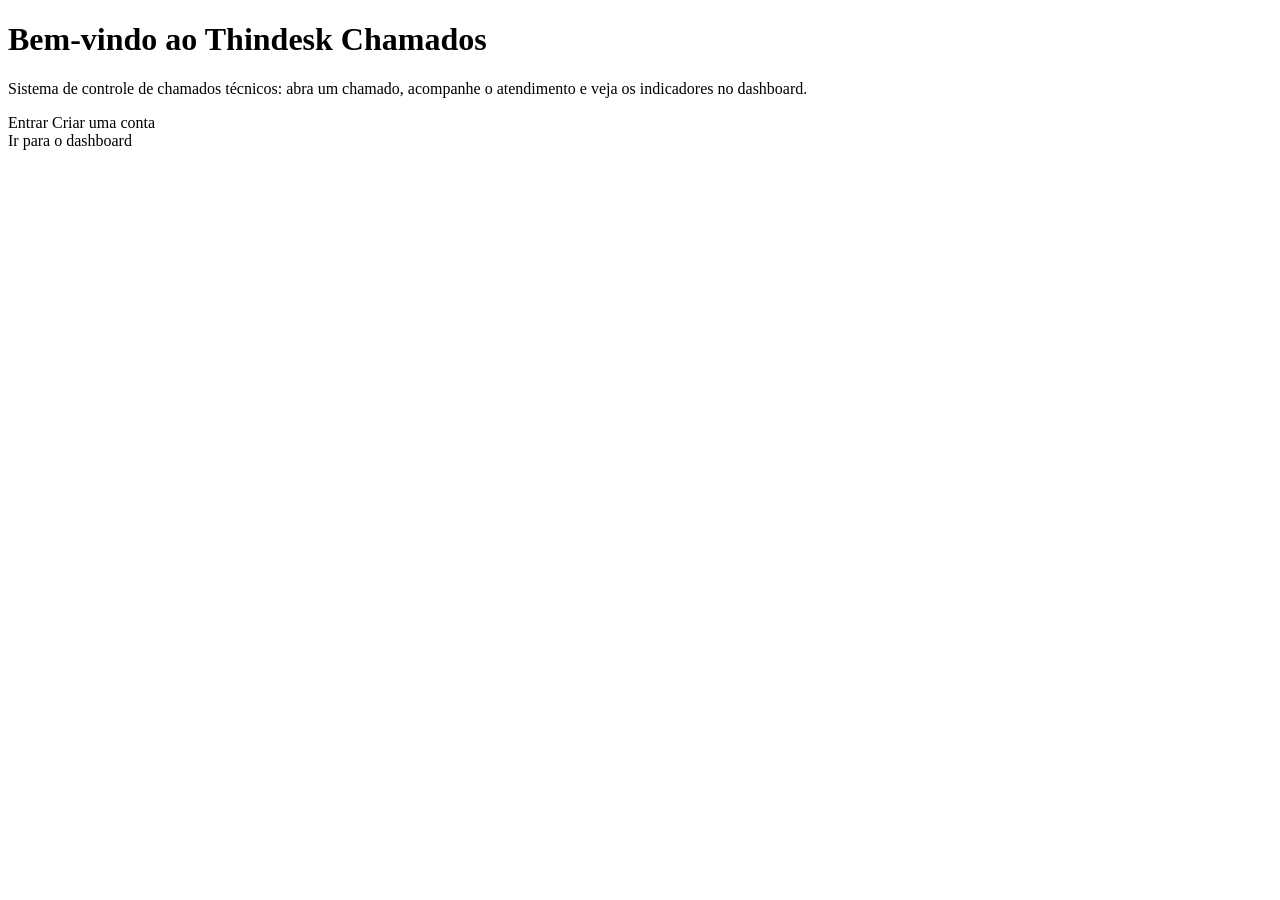
<file: src/main/resources/templates/index.html>
<!DOCTYPE html>
<html xmlns:th="http://www.thymeleaf.org"
      xmlns:sec="http://www.thymeleaf.org/extras/spring-security">
<head th:replace="~{fragments/layout :: head('Início')}"></head>
<body>
<header th:replace="~{fragments/layout :: navbar}"></header>

<main class="container">
    <div class="card">
        <h1>Bem-vindo ao Thindesk Chamados</h1>
        <p class="texto-suave">
            Sistema de controle de chamados técnicos: abra um chamado, acompanhe o atendimento
            e veja os indicadores no dashboard.
        </p>

        <!-- Visitante -->
        <div sec:authorize="isAnonymous()">
            <a th:href="@{/login}" class="btn">Entrar</a>
            <a th:href="@{/cadastro}">Criar uma conta</a>
        </div>

        <!-- Logado -->
        <div sec:authorize="isAuthenticated()">
            <a th:href="@{/dashboard}" class="btn">Ir para o dashboard</a>
        </div>
    </div>
</main>

<footer th:replace="~{fragments/layout :: footer}"></footer>
</body>
</html>
</file>
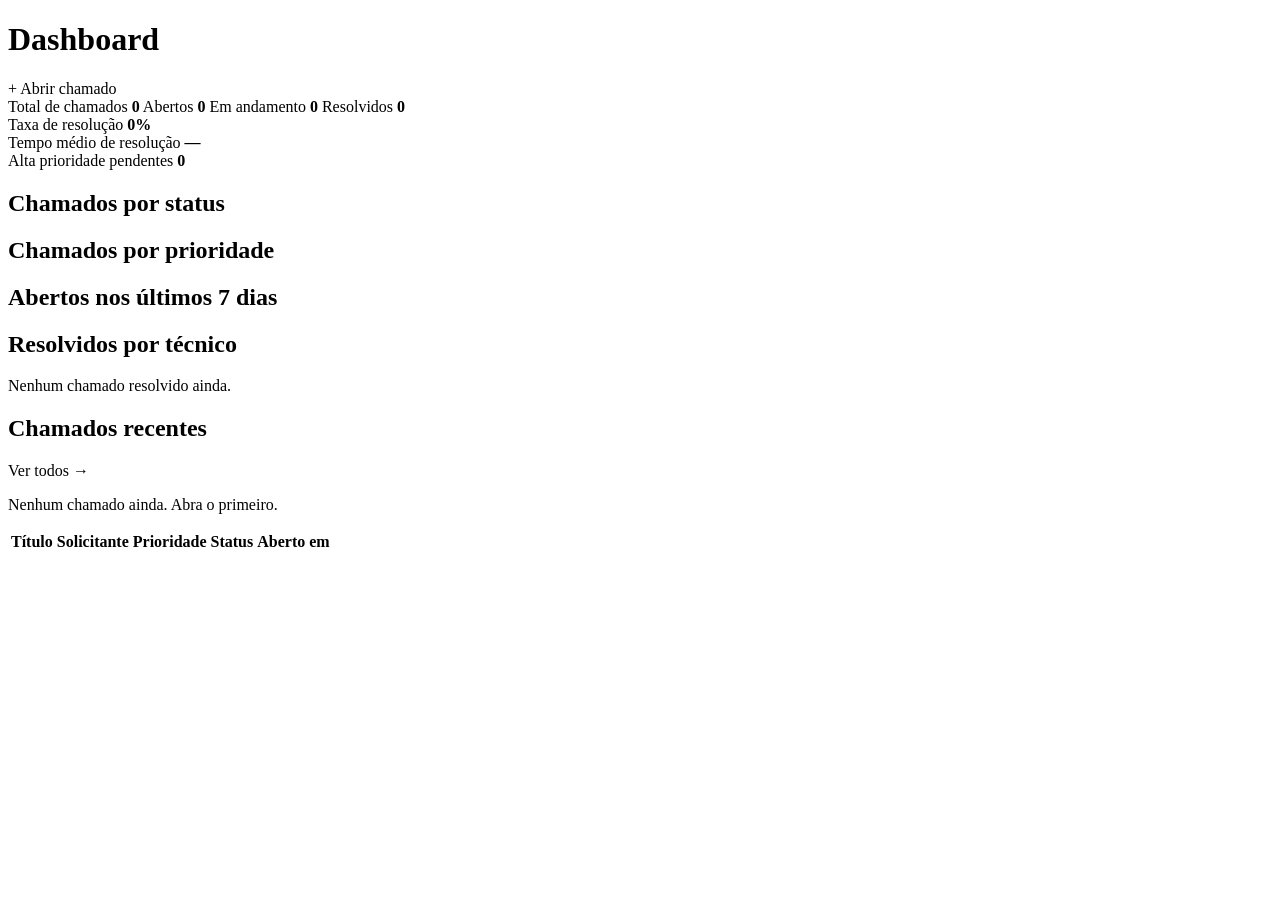
<file: src/main/resources/templates/dashboard.html>
<!DOCTYPE html>
<html xmlns:th="http://www.thymeleaf.org"
      xmlns:sec="http://www.thymeleaf.org/extras/spring-security">
<head th:replace="~{fragments/layout :: head('Dashboard')}"></head>
<body>
<header th:replace="~{fragments/layout :: navbar}"></header>

<main class="container container-largo" th:object="${resumo}">

    <div class="topo-pagina">
        <div>
            <h1>Dashboard</h1>
            <p class="texto-suave" th:text="${veTodos} ? 'Visão geral de todos os chamados do sistema' : 'Visão geral dos seus chamados'"></p>
        </div>
        <a th:href="@{/chamados/novo}" class="btn">+ Abrir chamado</a>
    </div>

    <!-- ===== Indicadores principais ===== -->
    <section class="indicadores">
        <a class="indicador" th:href="@{/chamados}">
            <span class="indicador-rotulo">Total de chamados</span>
            <strong class="indicador-valor" th:text="*{total}">0</strong>
        </a>
        <a class="indicador borda-ABERTO" th:href="@{/chamados(status='ABERTO')}">
            <span class="indicador-rotulo">Abertos</span>
            <strong class="indicador-valor" th:text="*{abertos}">0</strong>
        </a>
        <a class="indicador borda-EM_ANDAMENTO" th:href="@{/chamados(status='EM_ANDAMENTO')}">
            <span class="indicador-rotulo">Em andamento</span>
            <strong class="indicador-valor" th:text="*{emAndamento}">0</strong>
        </a>
        <a class="indicador borda-RESOLVIDO" th:href="@{/chamados(status='RESOLVIDO')}">
            <span class="indicador-rotulo">Resolvidos</span>
            <strong class="indicador-valor" th:text="*{resolvidos}">0</strong>
        </a>
    </section>

    <section class="indicadores">
        <div class="indicador">
            <span class="indicador-rotulo">Taxa de resolução</span>
            <strong class="indicador-valor" th:text="*{taxaResolucao} + '%'">0%</strong>
        </div>
        <div class="indicador">
            <span class="indicador-rotulo">Tempo médio de resolução</span>
            <strong class="indicador-valor" th:text="*{tempoMedioResolucao}">—</strong>
        </div>
        <div class="indicador borda-prio-ALTA">
            <span class="indicador-rotulo">Alta prioridade pendentes</span>
            <strong class="indicador-valor" th:text="*{altaPendentes}">0</strong>
        </div>
    </section>

    <!-- ===== Gráficos ===== -->
    <section class="grade-2">
        <div class="card">
            <h2>Chamados por status</h2>
            <div class="barra-linha" th:each="b : *{porStatus}">
                <span class="barra-rotulo" th:text="${b.rotulo}"></span>
                <div class="barra-trilho">
                    <div class="barra-preenchida" th:classappend="${b.classe}"
                         th:style="'width:' + ${b.percentual} + '%'"></div>
                </div>
                <span class="barra-valor" th:text="${b.valor}"></span>
            </div>
        </div>

        <div class="card">
            <h2>Chamados por prioridade</h2>
            <div class="barra-linha" th:each="b : *{porPrioridade}">
                <span class="barra-rotulo" th:text="${b.rotulo}"></span>
                <div class="barra-trilho">
                    <div class="barra-preenchida" th:classappend="${b.classe}"
                         th:style="'width:' + ${b.percentual} + '%'"></div>
                </div>
                <span class="barra-valor" th:text="${b.valor}"></span>
            </div>
        </div>
    </section>

    <section class="grade-2">
        <div class="card">
            <h2>Abertos nos últimos 7 dias</h2>
            <div class="colunas">
                <div class="coluna" th:each="b : *{ultimosDias}">
                    <div class="coluna-area">
                        <div class="coluna-barra" th:style="'height:' + ${b.percentual} + '%'"></div>
                    </div>
                    <span class="coluna-valor" th:text="${b.valor}"></span>
                    <span class="coluna-rotulo" th:text="${b.rotulo}"></span>
                </div>
            </div>
        </div>

        <div class="card">
            <h2>Resolvidos por técnico</h2>
            <p th:if="${#lists.isEmpty(resumo.porTecnico)}" class="texto-suave">Nenhum chamado resolvido ainda.</p>
            <div class="barra-linha" th:each="b : *{porTecnico}">
                <span class="barra-rotulo" th:text="${b.rotulo}"></span>
                <div class="barra-trilho">
                    <div class="barra-preenchida" th:style="'width:' + ${b.percentual} + '%'"></div>
                </div>
                <span class="barra-valor" th:text="${b.valor}"></span>
            </div>
        </div>
    </section>

    <!-- ===== Chamados recentes ===== -->
    <section class="card">
        <div class="topo-pagina">
            <h2>Chamados recentes</h2>
            <a th:href="@{/chamados}">Ver todos &rarr;</a>
        </div>
        <p th:if="${#lists.isEmpty(resumo.recentes)}" class="texto-suave">
            Nenhum chamado ainda. <a th:href="@{/chamados/novo}">Abra o primeiro.</a>
        </p>
        <table th:unless="${#lists.isEmpty(resumo.recentes)}">
            <thead>
            <tr>
                <th>Título</th>
                <th th:if="${veTodos}">Solicitante</th>
                <th>Prioridade</th>
                <th>Status</th>
                <th>Aberto em</th>
            </tr>
            </thead>
            <tbody>
            <tr th:each="c : *{recentes}">
                <td><a th:href="@{/chamados/{id}(id=${c.id})}" th:text="${c.titulo}"></a></td>
                <td th:if="${veTodos}" th:text="${nomes.get(c.solicitanteId) ?: '—'}"></td>
                <td><span class="badge" th:classappend="${'prio-' + c.prioridade}"
                          th:text="${c.prioridade != null ? c.prioridade.rotulo : 'Média'}"></span></td>
                <td><span class="badge" th:classappend="${'status-' + c.status}" th:text="${c.status.rotulo}"></span></td>
                <td th:text="${#temporals.format(c.dataAbertura, 'dd/MM/yyyy HH:mm')}"></td>
            </tr>
            </tbody>
        </table>
    </section>
</main>

<footer th:replace="~{fragments/layout :: footer}"></footer>
</body>
</html>
</file>
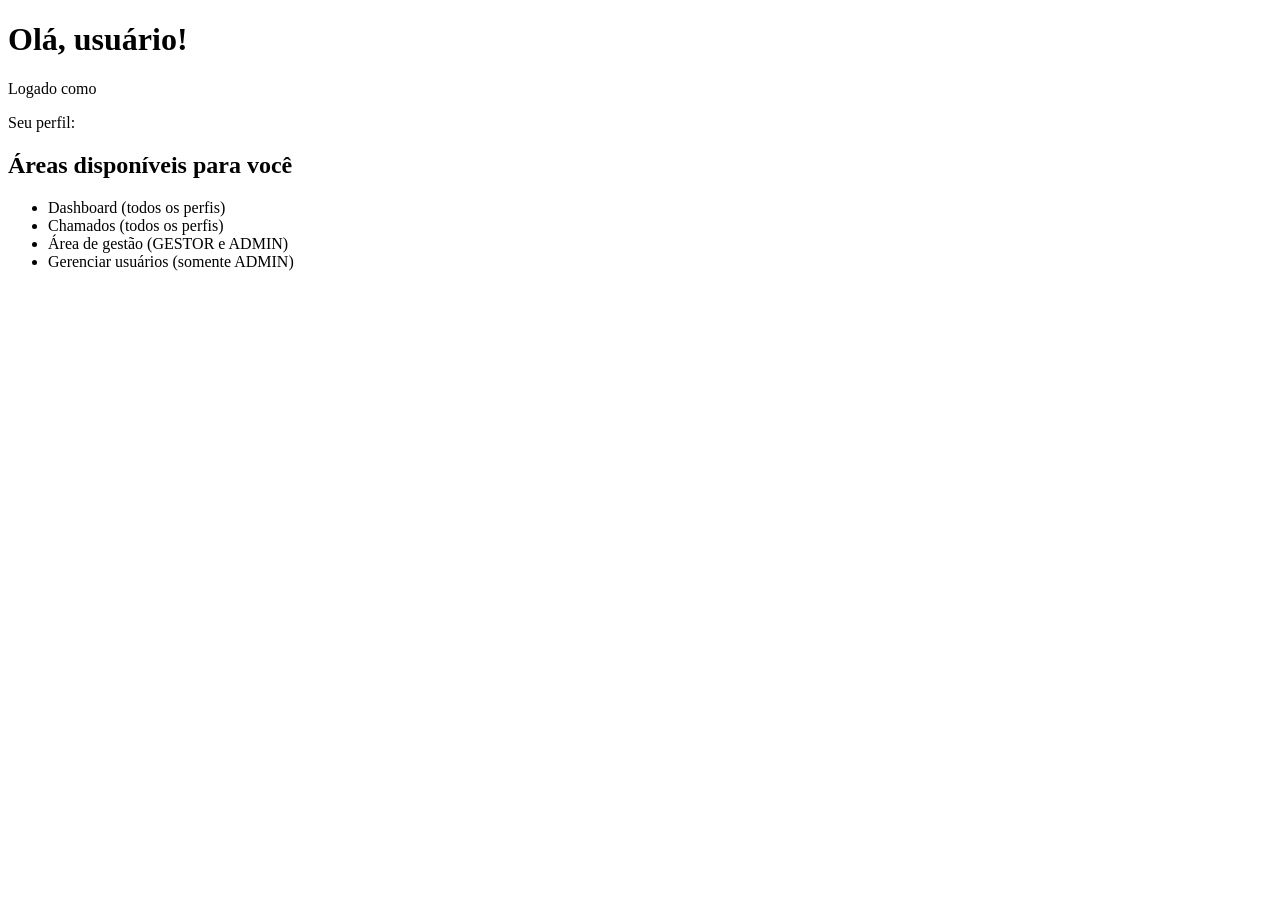
<file: src/main/resources/templates/painel.html>
<!DOCTYPE html>
<html xmlns:th="http://www.thymeleaf.org"
      xmlns:sec="http://www.thymeleaf.org/extras/spring-security">
<head th:replace="~{fragments/layout :: head('Painel')}"></head>
<body>
<header th:replace="~{fragments/layout :: navbar}"></header>

<main class="container">
    <div class="card" th:if="${usuario}">
        <h1>Olá, <span th:text="${usuario.nome}">usuário</span>!</h1>
        <p class="texto-suave">Logado como <strong th:text="${usuario.email}"></strong></p>

        <p>Seu perfil:
            <span class="badge" th:each="perfil : ${usuario.roles}" th:text="${perfil}"></span>
        </p>

        <h2>Áreas disponíveis para você</h2>
        <ul>
            <li><a th:href="@{/dashboard}">Dashboard</a> (todos os perfis)</li>
            <li><a th:href="@{/chamados}">Chamados</a> (todos os perfis)</li>
            <!-- sec:authorize mostra o item só para quem tem o perfil -->
            <li sec:authorize="hasAnyRole('ADMIN','GESTOR')">
                <a th:href="@{/gestor}">Área de gestão</a> (GESTOR e ADMIN)
            </li>
            <li sec:authorize="hasRole('ADMIN')">
                <a th:href="@{/admin/usuarios}">Gerenciar usuários</a> (somente ADMIN)
            </li>
        </ul>
    </div>
</main>

<footer th:replace="~{fragments/layout :: footer}"></footer>
</body>
</html>
</file>
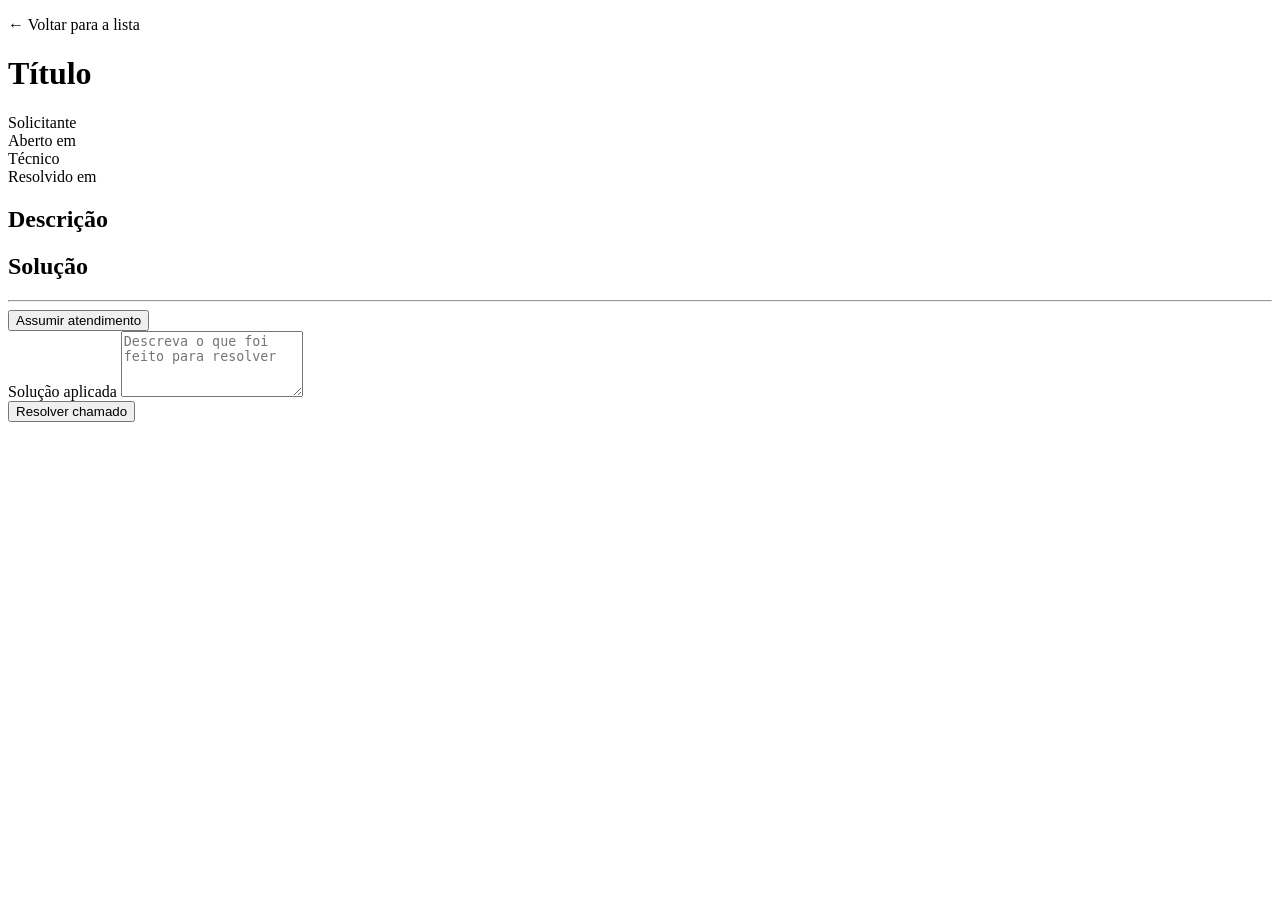
<file: src/main/resources/templates/chamados/detalhe.html>
<!DOCTYPE html>
<html xmlns:th="http://www.thymeleaf.org">
<head th:replace="~{fragments/layout :: head('Chamado')}"></head>
<body>
<header th:replace="~{fragments/layout :: navbar}"></header>

<main class="container">
    <div class="card" th:object="${chamado}">
        <p><a th:href="@{/chamados}">&larr; Voltar para a lista</a></p>

        <div th:if="${sucesso}" class="alerta alerta-sucesso" th:text="${sucesso}"></div>
        <div th:if="${erro}" class="alerta alerta-erro" th:text="${erro}"></div>

        <h1 th:text="*{titulo}">Título</h1>
        <p>
            <span class="badge" th:classappend="${'status-' + chamado.status}" th:text="*{status.rotulo}"></span>
            <span class="badge" th:classappend="${'prio-' + chamado.prioridade}"
                  th:text="${'Prioridade ' + (chamado.prioridade != null ? chamado.prioridade.rotulo : 'Média')}"></span>
        </p>

        <dl class="detalhes">
            <dt>Solicitante</dt>
            <dd th:text="${nomes.get(chamado.solicitanteId) ?: '—'}"></dd>
            <dt>Aberto em</dt>
            <dd th:text="${#temporals.format(chamado.dataAbertura, 'dd/MM/yyyy HH:mm')}"></dd>
            <dt>Técnico</dt>
            <dd th:text="${chamado.tecnicoId != null ? nomes.get(chamado.tecnicoId) : 'Ainda não atribuído'}"></dd>
            <th:block th:if="*{dataResolucao != null}">
                <dt>Resolvido em</dt>
                <dd th:text="${#temporals.format(chamado.dataResolucao, 'dd/MM/yyyy HH:mm')}"></dd>
            </th:block>
        </dl>

        <h2>Descrição</h2>
        <p class="texto-longo" th:text="*{descricao}"></p>

        <th:block th:if="*{solucao != null}">
            <h2>Solução</h2>
            <p class="texto-longo" th:text="*{solucao}"></p>
        </th:block>

        <!-- Ações do técnico/admin (o backend também confere o perfil) -->
        <th:block th:if="${podeAtender and chamado.status.name() != 'RESOLVIDO'}">
            <hr>
            <form th:if="${chamado.status.name() == 'ABERTO'}"
                  th:action="@{/chamados/{id}/atender(id=${chamado.id})}" method="post">
                <button type="submit" class="btn btn-secundario">Assumir atendimento</button>
            </form>

            <form th:action="@{/chamados/{id}/resolver(id=${chamado.id})}" method="post">
                <div class="campo">
                    <label for="solucao">Solução aplicada</label>
                    <textarea id="solucao" name="solucao" rows="4"
                              placeholder="Descreva o que foi feito para resolver"></textarea>
                </div>
                <button type="submit" class="btn">Resolver chamado</button>
            </form>
        </th:block>
    </div>
</main>

<footer th:replace="~{fragments/layout :: footer}"></footer>
</body>
</html>
</file>
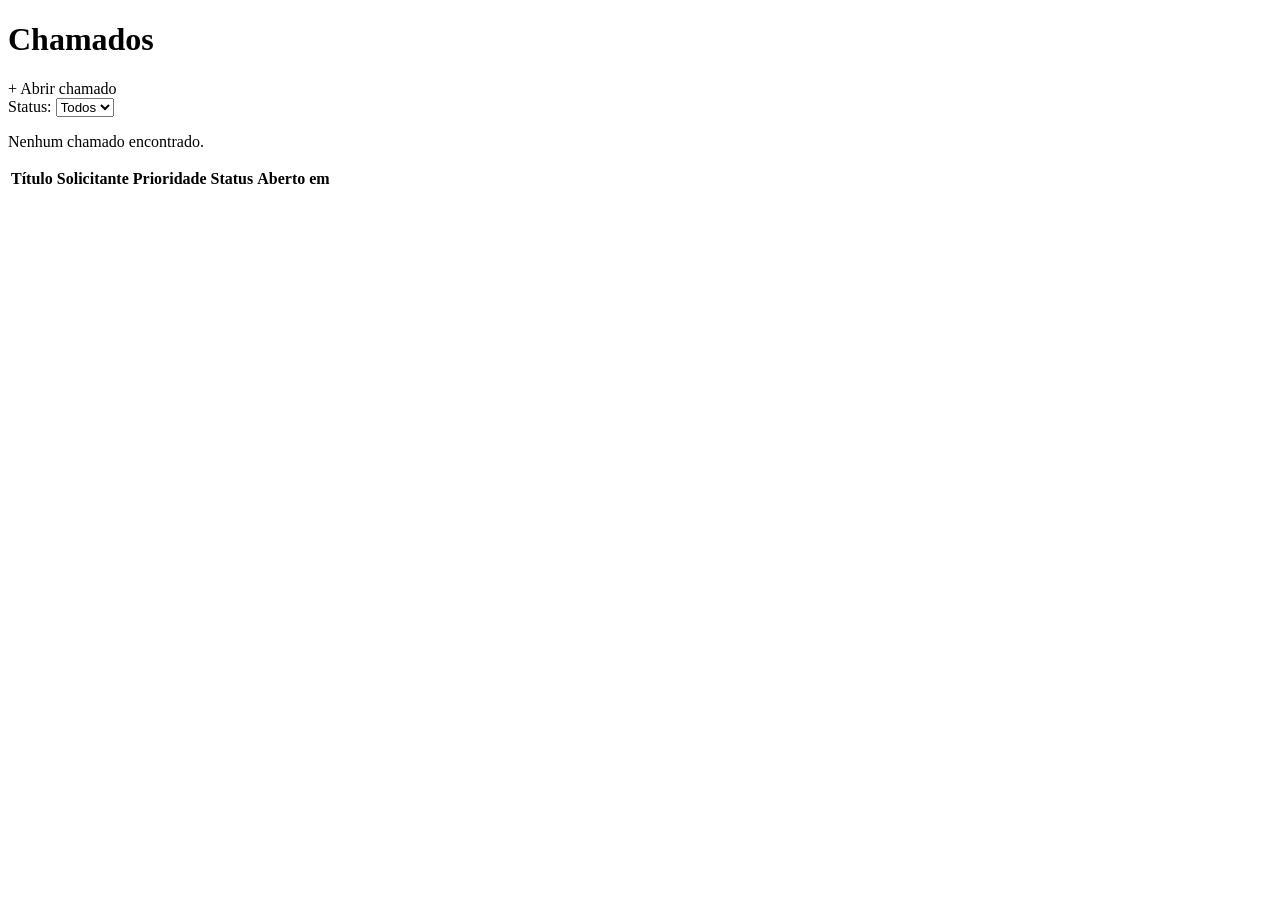
<file: src/main/resources/templates/chamados/lista.html>
<!DOCTYPE html>
<html xmlns:th="http://www.thymeleaf.org">
<head th:replace="~{fragments/layout :: head('Chamados')}"></head>
<body>
<header th:replace="~{fragments/layout :: navbar}"></header>

<main class="container">
    <div class="card">
        <div class="topo-pagina">
            <h1 th:text="${veTodos} ? 'Todos os chamados' : 'Meus chamados'">Chamados</h1>
            <a th:href="@{/chamados/novo}" class="btn">+ Abrir chamado</a>
        </div>

        <!-- Filtro por status (GET, não precisa de CSRF) -->
        <form th:action="@{/chamados}" method="get" class="inline filtro">
            <label for="status">Status:</label>
            <select id="status" name="status" onchange="this.form.submit()">
                <option value="">Todos</option>
                <option th:each="s : ${todosStatus}" th:value="${s}" th:text="${s.rotulo}"
                        th:selected="${s == statusFiltro}"></option>
            </select>
        </form>

        <p th:if="${#lists.isEmpty(chamados)}" class="texto-suave">Nenhum chamado encontrado.</p>

        <table th:unless="${#lists.isEmpty(chamados)}">
            <thead>
            <tr>
                <th>Título</th>
                <th th:if="${veTodos}">Solicitante</th>
                <th>Prioridade</th>
                <th>Status</th>
                <th>Aberto em</th>
            </tr>
            </thead>
            <tbody>
            <tr th:each="c : ${chamados}">
                <td><a th:href="@{/chamados/{id}(id=${c.id})}" th:text="${c.titulo}"></a></td>
                <td th:if="${veTodos}" th:text="${nomes.get(c.solicitanteId) ?: '—'}"></td>
                <td><span class="badge" th:classappend="${'prio-' + c.prioridade}"
                          th:text="${c.prioridade != null ? c.prioridade.rotulo : 'Média'}"></span></td>
                <td><span class="badge" th:classappend="${'status-' + c.status}" th:text="${c.status.rotulo}"></span></td>
                <td th:text="${#temporals.format(c.dataAbertura, 'dd/MM/yyyy HH:mm')}"></td>
            </tr>
            </tbody>
        </table>
    </div>
</main>

<footer th:replace="~{fragments/layout :: footer}"></footer>
</body>
</html>
</file>
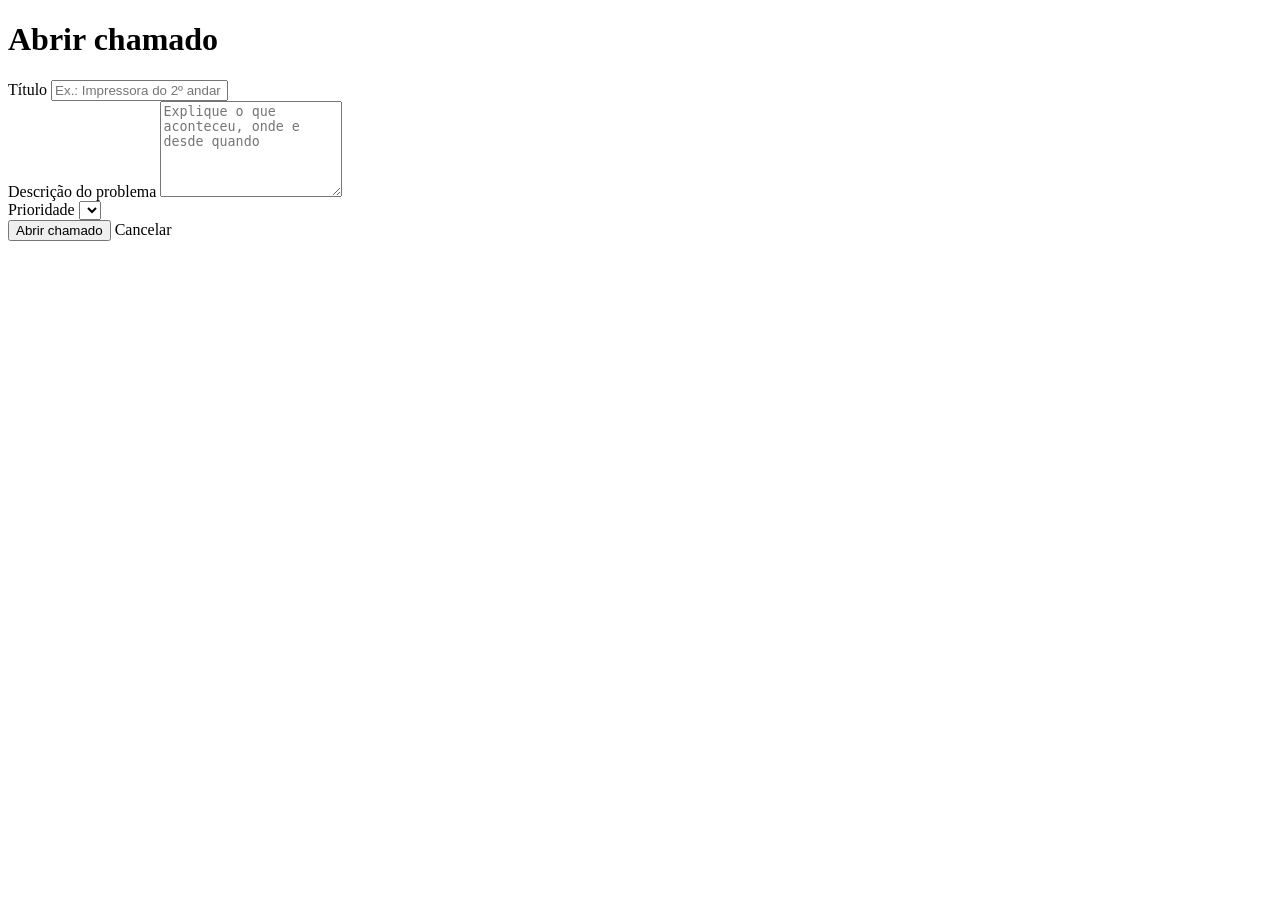
<file: src/main/resources/templates/chamados/novo.html>
<!DOCTYPE html>
<html xmlns:th="http://www.thymeleaf.org">
<head th:replace="~{fragments/layout :: head('Abrir chamado')}"></head>
<body>
<header th:replace="~{fragments/layout :: navbar}"></header>

<main class="container">
    <div class="card card-medio">
        <h1>Abrir chamado</h1>

        <form th:action="@{/chamados}" th:object="${form}" method="post" novalidate>
            <div class="campo">
                <label for="titulo">Título</label>
                <input type="text" th:field="*{titulo}" placeholder="Ex.: Impressora do 2º andar não imprime">
                <div class="erro-campo" th:if="${#fields.hasErrors('titulo')}" th:errors="*{titulo}"></div>
            </div>

            <div class="campo">
                <label for="descricao">Descrição do problema</label>
                <textarea th:field="*{descricao}" rows="6"
                          placeholder="Explique o que aconteceu, onde e desde quando"></textarea>
                <div class="erro-campo" th:if="${#fields.hasErrors('descricao')}" th:errors="*{descricao}"></div>
            </div>

            <div class="campo">
                <label for="prioridade">Prioridade</label>
                <select th:field="*{prioridade}">
                    <option th:each="p : ${prioridades}" th:value="${p}" th:text="${p.rotulo}"></option>
                </select>
                <div class="erro-campo" th:if="${#fields.hasErrors('prioridade')}" th:errors="*{prioridade}"></div>
            </div>

            <button type="submit" class="btn">Abrir chamado</button>
            <a th:href="@{/chamados}" class="link-cancelar">Cancelar</a>
        </form>
    </div>
</main>

<footer th:replace="~{fragments/layout :: footer}"></footer>
</body>
</html>
</file>
